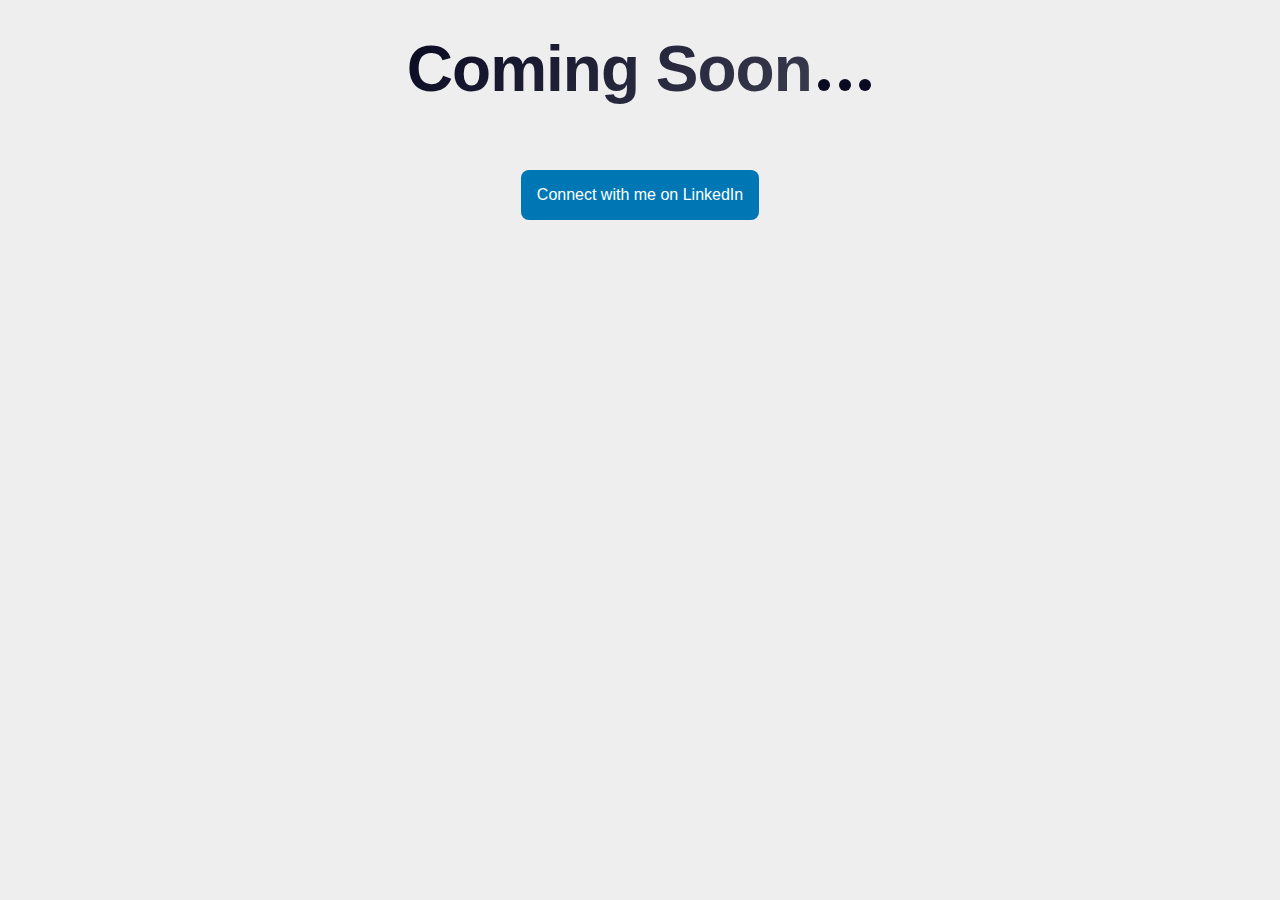
<file: index.html>
<!DOCTYPE html>
<html lang="en">
<head>
    <meta charset="UTF-8">
    <meta name="viewport" content="width=device-width, initial-scale=1.0">
    <title>Coming Soon</title>
    <style>
        /* Base Styles */
        * {
            margin: 0;
            padding: 0;
            box-sizing: border-box;
        }

        body {
            font-family: -apple-system, BlinkMacSystemFont, 'Segoe UI', Roboto, Oxygen, Ubuntu, Cantarell, 'Open Sans', 'Helvetica Neue', sans-serif;
            background-color: #eeeeee;
            color: #212529;
            min-height: 100vh;
            display: flex;
            flex-direction: column;
            align-items: center;
            justify-content: flex-start;
            padding: 2rem 0;
        }

        /* Title with Loading Dots */
        .title-container {
            text-align: center;
            margin-bottom: 2rem;
            position: relative;
            z-index: 1;
        }

        h1 {
            font-size: 4rem;
            font-weight: 700;
            letter-spacing: -1px;
            display: inline-block;
            background: linear-gradient(135deg, #0a0a23 0%, #3b3b4f 100%);
            -webkit-background-clip: text;
            background-clip: text;
            color: transparent;
        }

        /* Dots Animation - Simpler Version */
        .dots {
            display: inline-block;
        }

        .dots span {
            display: inline-block;
            width: 12px;
            height: 12px;
            border-radius: 50%;
            background-color: #0a0a23;
            margin: 0 2px;
            animation: blink 1.4s infinite both;
        }

        .dots span:nth-child(2) {
            animation-delay: 0.2s;
        }

        .dots span:nth-child(3) {
            animation-delay: 0.4s;
        }

        @keyframes blink {
            0% {
                opacity: 0.2;
                transform: scale(0.8);
            }
            20% {
                opacity: 1;
                transform: scale(1);
            }
            100% {
                opacity: 0.2;
                transform: scale(0.8);
            }
        }

        /* Footer Styles */
        .footer {
            text-align: center;
            padding: 1rem;
            background-color: #0077B5;
            border-radius: 8px;
            margin-top: 2rem;
        }

        .footer a {
            color: #ffffff;
            text-decoration: none;
            font-size: 1rem;
            transition: opacity 0.3s ease;
        }

        .footer a:hover {
            opacity: 0.8;
        }

        /* Responsive adjustments */
        @media (max-width: 768px) {
            h1 {
                font-size: 2.2rem;
            }
            .footer {
                font-size: 0.95rem;
                padding: 0.7rem;
            }
        }

        @media (max-width: 480px) {
            h1 {
                font-size: 1.5rem;
            }
            .title-container {
                margin-bottom: 1rem;
            }
            .footer {
                font-size: 0.9rem;
                padding: 0.5rem;
            }
        }

        /* Tableau Section Styles - Temporarily Hidden
        .tableau-section {
            margin-top: 200vh;
            text-align: center;
            width: 100%;
            max-width: 1200px;
            padding: 2rem;
            background-color: #fff;
            border-radius: 12px;
            box-shadow: 0 4px 12px rgba(0,0,0,0.1);
            margin-left: auto;
            margin-right: auto;
        }

        .construction-message {
            font-size: 1.5rem;
            color: #666;
            margin-bottom: 2rem;
            font-style: italic;
        }

        .tableau-container {
            width: 100%;
            height: 991px;
            background-color: #fff;
            border-radius: 8px;
            overflow: hidden;
            overflow-x: auto;
            -webkit-overflow-scrolling: touch;
        }

        @media (max-width: 768px) {
            .tableau-container {
                height: 600px;
            }
            .tableau-section {
                margin-top: 100vh;
                padding: 1rem;
            }
        }
        */
    </style>
</head>
<body>
    <div class="title-container">
        <h1>Coming Soon</h1>
        <div class="dots">
            <span></span>
            <span></span>
            <span></span>
        </div>
    </div>
    <footer class="footer">
        <a href="https://www.linkedin.com/in/ryanmoxom/" target="_blank" rel="noopener noreferrer">Connect with me on LinkedIn</a>
    </footer>
    <!-- Tableau Section Temporarily Hidden
    <div class="tableau-section">
        <p class="construction-message">Hey - this is still under construction</p>
        <div class="tableau-container">
            <div class='tableauPlaceholder' id='viz1747621956589' style='position: relative'><noscript><a href='#'><img alt='Story Title ' src='https:&#47;&#47;public.tableau.com&#47;static&#47;images&#47;St&#47;StateDashboardTest&#47;Story1&#47;1_rss.png' style='border: none' /></a></noscript><object class='tableauViz'  style='display:none;'><param name='host_url' value='https%3A%2F%2Fpublic.tableau.com%2F' /> <param name='embed_code_version' value='3' /> <param name='site_root' value='' /><param name='name' value='StateDashboardTest&#47;Story1' /><param name='tabs' value='no' /><param name='toolbar' value='yes' /><param name='static_image' value='https:&#47;&#47;public.tableau.com&#47;static&#47;images&#47;St&#47;StateDashboardTest&#47;Story1&#47;1.png' /> <param name='animate_transition' value='yes' /><param name='display_static_image' value='yes' /><param name='display_spinner' value='yes' /><param name='display_overlay' value='yes' /><param name='display_count' value='yes' /><param name='language' value='en-US' /></object></div>
            <script type='text/javascript'>
                var divElement = document.getElementById('viz1747621956589');
                var vizElement = divElement.getElementsByTagName('object')[0];
                vizElement.style.width='100%';
                vizElement.style.height='991px';
                var scriptElement = document.createElement('script');
                scriptElement.src = 'https://public.tableau.com/javascripts/api/viz_v1.js';
                vizElement.parentNode.insertBefore(scriptElement, vizElement);
            </script>
        </div>
    </div>
    -->
</body>
</html>
</file>
